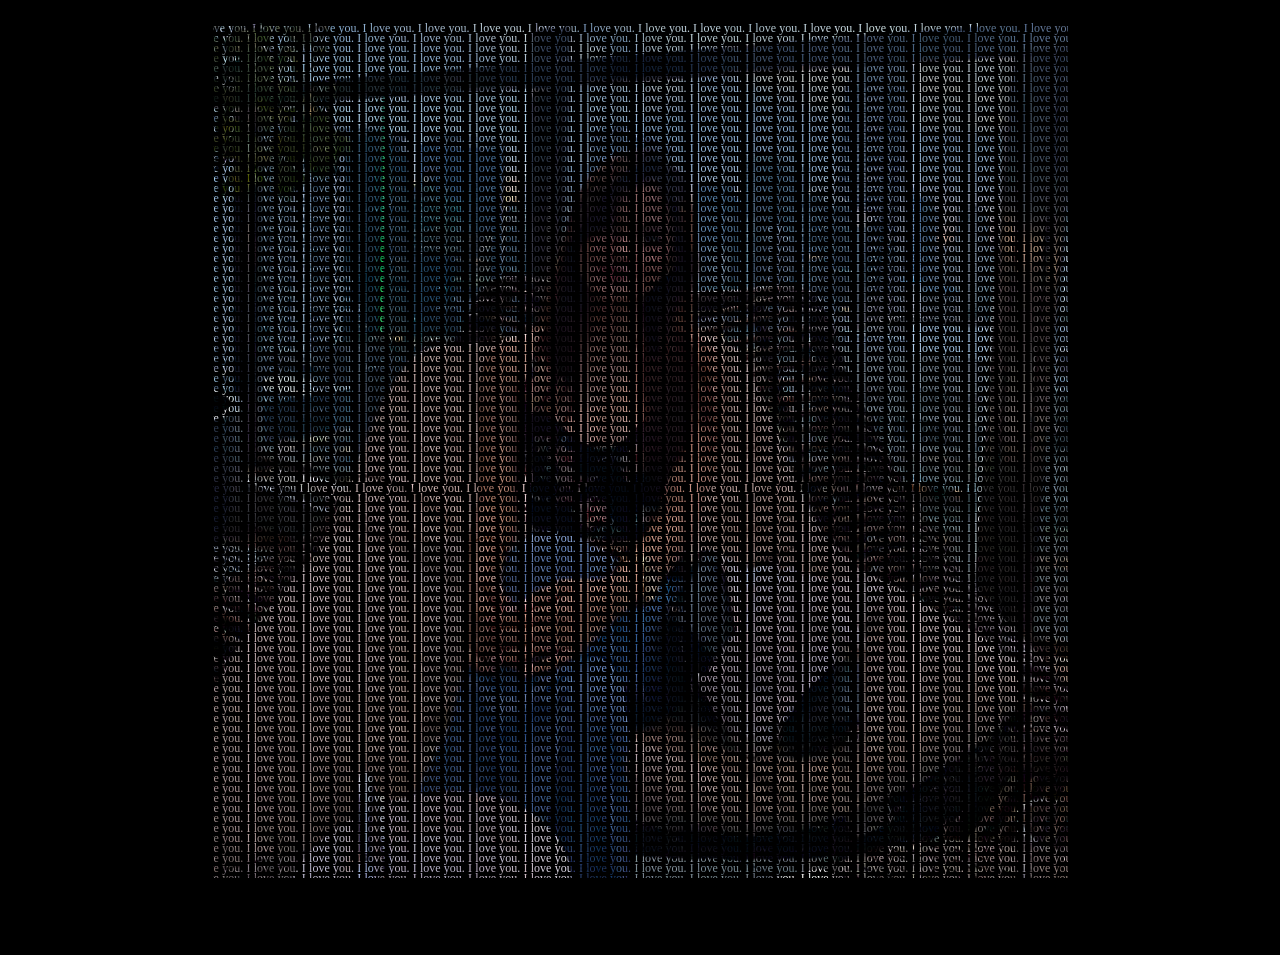
<file: index.html>
<!DOCTYPE html>
<html lang="en">
<head>
    <meta charset="UTF-8">
    <meta name="viewport" content="width=device-width, initial-scale=1.0">
    <title>Document</title>
    <link rel="stylesheet" href="walalang.css">
</head>
<body>
    <p>I love you. I love you. I love you. I love you. I love you. I love you. I love you. I love you. I love you. I love you. I love you. I love you. I love you. I love you. I love you. I love you. I love you. I love you. I love you. I love you. I love you. I love you. I love you. I love you. I love you. I love you. I love you. I love you. I love you. I love you. I love you. I love you. I love you. I love you. I love you. I love you. I love you. I love you. I love you. I love you. I love you. I love you. I love you. I love you. I love you. I love you. I love you. I love you. I love you. I love you. I love you. I love you. I love you. I love you. I love you. I love you. I love you. I love you. I love you. I love you. I love you. I love you. I love you. I love you. I love you. I love you. I love you. I love you. I love you. I love you. I love you. I love you. I love you. I love you. I love you. I love you. I love you. I love you. I love you. I love you. I love you. I love you. I love you. I love you. I love you. I love you. I love you. I love you. I love you. I love you. I love you. I love you. I love you. I love you. I love you. I love you. I love you. I love you. I love you. I love you. I love you. I love you. I love you. I love you. I love you. I love you. I love you. I love you. I love you. I love you. I love you. I love you. I love you. I love you. I love you. I love you. I love you. I love you. I love you. I love you. I love you. I love you. I love you. I love you. I love you. I love you. I love you. I love you. I love you. I love you. I love you. I love you. I love you. I love you. I love you. I love you. I love you. I love you. I love you. I love you. I love you. I love you. I love you. I love you. I love you. I love you. I love you. I love you. I love you. I love you. I love you. I love you. I love you. I love you. I love you. I love you. I love you. I love you. I love you. I love you. I love you. I love you. I love you. I love you. I love you. I love you. I love you. I love you. I love you. I love you. I love you. I love you. I love you. I love you. I love you. I love you. I love you. I love you. I love you. I love you. I love you. I love you. I love you. I love you. I love you. I love you. I love you. I love you. I love you. I love you. I love you. I love you. I love you. I love you. I love you. I love you. I love you. I love you. I love you. I love you. I love you. I love you. I love you. I love you. I love you. I love you. I love you. I love you. I love you. I love you. I love you. I love you. I love you. I love you. I love you. I love you. I love you. I love you. I love you. I love you. I love you. I love you. I love you. I love you. I love you. I love you. I love you. I love you. I love you. I love you. I love you. I love you. I love you. I love you. I love you. I love you. I love you. I love you. I love you. I love you. I love you. I love you. I love you. I love you. I love you. I love you. I love you. I love you. I love you. I love you. I love you. I love you. I love you. I love you. I love you. I love you. I love you. I love you. I love you. I love you. I love you. I love you. I love you. I love you. I love you. I love you. I love you. I love you. I love you. I love you. I love you. I love you. I love you. I love you. I love you. I love you. I love you. I love you. I love you. I love you. I love you. I love you. I love you. I love you. I love you. I love you. I love you. I love you. I love you. I love you. I love you. I love you. I love you. I love you. I love you. I love you. I love you. I love you. I love you. I love you. I love you. I love you. I love you. I love you. I love you. I love you. I love you. I love you. I love you. I love you. I love you. I love you. I love you. I love you. I love you. I love you. I love you. I love you. I love you. I love you. I love you. I love you. I love you. I love you. I love you. I love you. I love you. I love you. I love you. I love you. I love you. I love you. I love you. I love you. I love you. I love you. I love you. I love you. I love you. I love you. I love you. I love you. I love you. I love you. I love you. I love you. I love you. I love you. I love you. I love you. I love you. I love you. I love you. I love you. I love you. I love you. I love you. I love you. I love you. I love you. I love you. I love you. I love you. I love you. I love you. I love you. I love you. I love you. I love you. I love you. I love you. I love you. I love you. I love you. I love you. I love you. I love you. I love you. I love you. I love you. I love you. I love you. I love you. I love you. I love you. I love you. I love you. I love you. I love you. I love you. I love you. I love you. I love you. I love you. I love you. I love you. I love you. I love you. I love you. I love you. I love you. I love you. I love you. I love you. I love you. I love you. I love you. I love you. I love you. I love you. I love you. I love you. I love you. I love you. I love you. I love you. I love you. I love you. I love you. I love you. I love you. I love you. I love you. I love you. I love you. I love you. I love you. I love you. I love you. I love you. I love you. I love you. I love you. I love you. I love you. I love you. I love you. I love you. I love you. I love you. I love you. I love you. I love you. I love you. I love you. I love you. I love you. I love you. I love you. I love you. I love you. I love you. I love you. I love you. I love you. I love you. I love you. I love you. I love you. I love you. I love you. I love you. I love you. I love you. I love you. I love you. I love you. I love you. I love you. I love you. I love you. I love you. I love you. I love you. I love you. I love you. I love you. I love you. I love you. I love you. I love you. I love you. I love you. I love you. I love you. I love you. I love you. I love you. I love you. I love you. I love you. I love you. I love you. I love you. I love you. I love you. I love you. I love you. I love you. I love you. I love you. I love you. I love you. I love you. I love you. I love you. I love you. I love you. I love you. I love you. I love you. I love you. I love you. I love you. I love you. I love you. I love you. I love you. I love you. I love you. I love you. I love you. I love you. I love you. I love you. I love you. I love you. I love you. I love you. I love you. I love you. I love you. I love you. I love you. I love you. I love you. I love you. I love you. I love you. I love you. I love you. I love you. I love you. I love you. I love you. I love you. I love you. I love you. I love you. I love you. I love you. I love you. I love you. I love you. I love you. I love you. I love you. I love you. I love you. I love you. I love you. I love you. I love you. I love you. I love you. I love you. I love you. I love you. I love you. I love you. I love you. I love you. I love you. I love you. I love you. I love you. I love you. I love you. I love you. I love you. I love you. I love you. I love you. I love you. I love you. I love you. I love you. I love you. I love you. I love you. I love you. I love you. I love you. I love you. I love you. I love you. I love you. I love you. I love you. I love you. I love you. I love you. I love you. I love you. I love you. I love you. I love you. I love you. I love you. I love you. I love you. I love you. I love you. I love you. I love you. I love you. I love you. I love you. I love you. I love you. I love you. I love you. I love you. I love you. I love you. I love you. I love you. I love you. I love you. I love you. I love you. I love you. I love you. I love you. I love you. I love you. I love you. I love you. I love you. I love you. I love you. I love you. I love you. I love you. I love you. I love you. I love you. I love you. I love you. I love you. I love you. I love you. I love you. I love you. I love you. I love you. I love you. I love you. I love you. I love you. I love you. I love you. I love you. I love you. I love you. I love you. I love you. I love you. I love you. I love you. I love you. I love you. I love you. I love you. I love you. I love you. I love you. I love you. I love you. I love you. I love you. I love you. I love you. I love you. I love you. I love you. I love you. I love you. I love you. I love you. I love you. I love you. I love you. I love you. I love you. I love you. I love you. I love you. I love you. I love you. I love you. I love you. I love you. I love you. I love you. I love you. I love you. I love you. I love you. I love you. I love you. I love you. I love you. I love you. I love you. I love you. I love you. I love you. I love you. I love you. I love you. I love you. I love you. I love you. I love you. I love you. I love you. I love you. I love you. I love you. I love you. I love you. I love you. I love you. I love you. I love you. I love you. I love you. I love you. I love you. I love you. I love you. I love you. I love you. I love you. I love you. I love you. I love you. I love you. I love you. I love you. I love you. I love you. I love you. I love you. I love you. I love you. I love you. I love you. I love you. I love you. I love you. I love you. I love you. I love you. I love you. I love you. I love you. I love you. I love you. I love you. I love you. I love you. I love you. I love you. I love you. I love you. I love you. I love you. I love you. I love you. I love you. I love you. I love you. I love you. I love you. I love you. I love you. I love you. I love you. I love you. I love you. I love you. I love you. I love you. I love you. I love you. I love you. I love you. I love you. I love you. I love you. I love you. I love you. I love you. I love you. I love you. I love you. I love you. I love you. I love you. I love you. I love you. I love you. I love you. I love you. I love you. I love you. I love you. I love you. I love you. I love you. I love you. I love you. I love you. I love you. I love you. I love you. I love you. I love you. I love you. I love you. I love you. I love you. I love you. I love you. I love you. I love you. I love you. I love you. I love you. I love you. I love you. I love you. I love you. I love you. I love you. I love you. I love you. I love you. I love you. I love you. I love you. I love you. I love you. I love you. I love you. I love you. I love you. I love you. I love you. I love you. I love you. I love you. I love you. I love you. I love you. I love you. I love you. I love you. I love you. I love you. I love you. I love you. I love you. I love you. I love you. I love you. I love you. I love you. I love you. I love you. I love you. I love you. I love you. I love you. I love you. I love you. I love you. I love you. I love you. I love you. I love you. I love you. I love you. I love you. I love you. I love you. I love you. I love you. I love you. I love you. I love you. I love you. I love you. I love you. I love you. I love you. I love you. I love you. I love you. I love you. I love you. I love you. I love you. I love you. I love you. I love you. I love you. I love you. I love you. I love you. I love you. I love you. I love you. I love you. I love you. I love you. I love you. I love you. I love you. I love you. I love you. I love you. I love you. I love you. I love you. I love you. I love you. I love you. I love you. I love you. I love you. I love you. I love you. I love you. I love you. I love you. I love you. I love you. I love you. I love you. I love you. I love you. I love you. I love you. I love you. I love you. I love you. I love you. I love you. I love you. I love you. I love you. I love you. I love you. I love you. I love you. I love you. I love you. I love you. I love you. I love you. I love you. I love you. I love you. I love you. I love you. I love you. I love you. I love you. I love you. I love you. I love you. I love you. I love you. I love you. I love you. I love you. I love you. I love you. I love you. I love you. I love you. I love you. I love you. I love you. I love you. I love you. I love you. I love you. I love you. I love you. I love you. I love you. I love you. I love you. I love you. I love you. I love you. I love you. I love you. I love you. I love you. I love you. I love you. I love you I love you. I love you. I love you. I love you. I love you. I love you. I love you. I love you. I love you. I love you. I love you. I love you. I love you. I love you. I love you. I love you. I love you. I love you. I love you. I love you. I love you. I love you. I love you. I love you. I love you. I love you. I love you. I love you. I love you. I love you. I love you. I love you. I love you. I love you. I love you. I love you. I love you. I love you. I love you. I love you. I love you. I love you. I love you. I love you. I love you. I love you. I love you. I love you. I love you. I love you. I love you. I love you. I love you. I love you. I love you. I love you. I love you. I love you. I love you. I love you. I love you. I love you. I love you. I love you. I love you. I love you. I love you. I love you. I love you. I love you. I love you. I love you. I love you. I love you. I love you. I love you. I love you. I love you. I love you. I love you. I love you. I love you. I love you. I love you. I love you. I love you. I love you. I love you. I love you. I love you. I love you. I love you. I love you. I love you. I love you. I love you. I love you. I love you. I love you. I love you. I love you. I love you. I love you. I love you. I love you. I love you. I love you. I love you. I love you. I love you. I love you. I love you. I love you. I love you. I love you. I love you. I love you. I love you. I love you. I love you. I love you. I love you. I love you. I love you. I love you. I love you. I love you. I love you. I love you. I love you. I love you. I love you. I love you. I love you. I love you. I love you. I love you. I love you. I love you. I love you. I love you. I love you. I love you. I love you. I love you. I love you. I love you. I love you. I love you. I love you. I love you. I love you. I love you. I love you. I love you. I love you. I love you. I love you. I love you. I love you. I love you. I love you. I love you. I love you. I love you. I love you. I love you. I love you. I love you. I love you. I love you. I love you. I love you. I love you. I love you. I love you. I love you. I love you. I love you. I love you. I love you. I love you. I love you. I love you. I love you. I love you. I love you. I love you. I love you. I love you. I love you. I love you. I love you. I love you. I love you. I love you. I love you. I love you. I love you. I love you. I love you. I love you. I love you. I love you. I love you. I love you. I love you. I love you. I love you. I love you. I love you. I love you. I love you. I love you. I love you. I love you. I love you. I love you. I love you. I love you. I love you. I love you. I love you. I love you. I love you. I love you. I love you. I love you. I love you. I love you. I love you. I love you. I love you. I love you. I love you. I love you. I love you. I love you. I love you. I love you. I love you. I love you. I love you. I love you. I love you. I love you. I love you. I love you. I love you. I love you. I love you. I love you. I love you. I love you. I love you. I love you. I love you. I love you. I love you. I love you. I love you. I love you. I love you. I love you. I love you. I love you. I love you. I love you. I love you. I love you. I love you. I love you. I love you. I love you. I love you. I love you. I love you. I love you. I love you. I love you. I love you. I love you. I love you. I love you. I love you. I love you. I love you. I love you. I love you. I love you. I love you. I love you. I love you. I love you. I love you. I love you. I love you. I love you. I love you. I love you. I love you. I love you. I love you. I love you. I love you. I love you. I love you. I love you. I love you. I love you. I love you. I love you. I love you. I love you. I love you. I love you. I love you. I love you. I love you. I love you. I love you. I love you. I love you. I love you. I love you. I love you. I love you. I love you. I love you. I love you. I love you. I love you. I love you. I love you. I love you. I love you. I love you. I love you. I love you. I love you. I love you. I love you. I love you. I love you. I love you. I love you. I love you. I love you. I love you. I love you. I love you. I love you. I love you. I love you. I love you. I love you. I love you. I love you. I love you. I love you. I love you. I love you. I love you. I love you. I love you. I love you. I love you. I love you. I love you. I love you. I love you. I love you. I love you. I love you. I love you. I love you. I love you. I love you. I love you. I love you. I love you. I love you. I love you. I love you. I love you. I love you. I love you. I love you. I love you. I love you. I love you. I love you. I love you. I love you. I love you. I love you. I love you. I love you. I love you. I love you. I love you. I love you. I love you. I love you. I love you. I love you. I love you. I love you. I love you. I love you. I love you. I love you. I love you. I love you. I love you. I love you. I love you. I love you. I love you. I love you. I love you. I love you. I love you. I love you. I love you. I love you. I love you. I love you. I love you. I love you. I love you. I love you. I love you. I love you. I love you. I love you. I love you. I love you. I love you. I love you. I love you. I love you. I love you. I love you. I love you. I love you. I love you. I love you. I love you. I love you. I love you. I love you. I love you. I love you. I love you. I love you. I love you. I love you. I love you. I love you. I love you. I love you. I love you. I love you. I love you. I love you. I love you. I love you. I love you. I love you. I love you. I love you. I love you. I love you. I love you. I love you. I love you. I love you. I love you. I love you. I love you. I love you. I love you. I love you. I love you. I love you. I love you. I love you. I love you. I love you. I love you. I love you. I love you. I love you. I love you. I love you. I love you. I love you. I love you. I love you. I love you. I love you. I love you. I love you. I love you. I love you. I love you. I love you. I love you. I love you. I love you. I love you. I love you. I love you. I love you. I love you. I love you. I love you. I love you. I love you. I love you. I love you. I love you. I love you. I love you. I love you. I love you. I love you. I love you. I love you. I love you. I love you. I love you. I love you. I love you. I love you. I love you. I love you. I love you. I love you. I love you. I love you. I love you. I love you. I love you. I love you. I love you. I love you. I love you. I love you. I love you. I love you. I love you. I love you. I love you. I love you. I love you. I love you. I love you. I love you. I love you. I love you. I love you. I love you. I love you. I love you. I love you. I love you. I love you. I love you. I love you. I love you. I love you. I love you. I love you. I love you. I love you. I love you. I love you. I love you. I love you. I love you. I love you. I love you. I love you. I love you. I love you. I love you. I love you. I love you. I love you. I love you. I love you. I love you. I love you. I love you. I love you. I love you. I love you. I love you. I love you. I love you. I love you. I love you. I love you. I love you. I love you. I love you. I love you. I love you. I love you. I love you. I love you. I love you. I love you. I love you. I love you. I love you. I love you. I love you. I love you. I love you. I love you. I love you. I love you. I love you. I love you. I love you. I love you. I love you. I love you. I love you. I love you. I love you. I love you. I love you. I love you. I love you. I love you. I love you. I love you. I love you. I love you. I love you. I love you. I love you. I love you. I love you. I love you. I love you. I love you. I love you. I love you. I love you. I love you. I love you. I love you. I love you. I love you. I love you. I love you. I love you. I love you. I love you. I love you. I love you. I love you. I love you. I love you. I love you. I love you. I love you. I love you. I love you. I love you. I love you. I love you. I love you. I love you. I love you. I love you. I love you. I love you. I love you. I love you. I love you. I love you. I love you. I love you. I love you. I love you. I love you. I love you. I love you. I love you. I love you. I love you. I love you. I love you. I love you. I love you. I love you. I love you. I love you. I love you. I love you. I love you. I love you. I love you. I love you. I love you. I love you. I love you. I love you. I love you. I love you. I love you. I love you. I love you. I love you. I love you. I love you. I love you. I love you. I love you. I love you. I love you. I love you. I love you. I love you. I love you. I love you. I love you. I love you. I love you. I love you. I love you. I love you. I love you. I love you. I love you. I love you. I love you. I love you. I love you. I love you. I love you. I love you. I love you. I love you. I love you. I love you. I love you. I love you. I love you. I love you. I love you. I love you. I love you. I love you. I love you. I love you. I love you. I love you. I love you. I love you. I love you. I love you. I love you. I love you. I love you. I love you. I love you. I love you. I love you. I love you. I love you. I love you. I love you. I love you. I love you. I love you. I love you. I love you. I love you. I love you. I love you. I love you. I love you. I love you. I love you. I love you. I love you. I love you. I love you. I love you. I love you. I love you. I love you. I love you. I love you. I love you. I love you. I love you. I love you. I love you. I love you. I love you. I love you. I love you. I love you. I love you. I love you. I love you. I love you. I love you. I love you. I love you. I love you. I love you. I love you. I love you. I love you. I love you. I love you. I love you. I love you. I love you. I love you. I love you. I love you. I love you. I love you. I love you. I love you. I love you. I love you. I love you. I love you. I love you. I love you. I love you. I love you. I love you. I love you. I love you. I love you. I love you. I love you. I love you. I love you. I love you. I love you. I love you. I love you. I love you. I love you. I love you. I love you. I love you. I love you. I love you. I love you. I love you. I love you. I love you. I love you. I love you. I love you. I love you. I love you. I love you. I love you. I love you. I love you. I love you. I love you. I love you. I love you. I love you. I love you. I love you. I love you. I love you. I love you. I love you. I love you. I love you. I love you. I love you. I love you. I love you. I love you. I love you. I love you. I love you. I love you. I love you. I love you. I love you. I love you. I love you. I love you. I love you. I love you. I love you. I love you. I love you. I love you. I love you. I love you. I love you. I love you. I love you. I love you. I love you. I love you. I love you. I love you. I love you. I love you. I love you. I love you. I love you. I love you. I love you. I love you. I love you. I love you. I love you. I love you. I love you. I love you. I love you. I love you. I love you. I love you. I love you. I love you. I love you. I love you. I love you. I love you. I love you. I love you. I love you. I love you. I love you. I love you. I love you. I love you. I love you. I love you. I love you. I love you. I love you. I love you. I love you. I love you. I love you. I love you. I love you. I love you. I love you. I love you. I love you. I love you. I love you. I love you. I love you. I love you. I love you. I love you. I love you. I love you. I love you. I love you. I love you. I love you. I love you. I love you. I love you. I love you. I love you. I love you. I love you. I love you. I love you. I love you. I love you. I love you. I love you. I love you. I love you. I love you. I love you. I love you. I love you. I love you. I love you. I love you. I love you. I love you. I love you. I love you. I love you. I love you. I love you. I love you. I love you. I love you. I love you. I love you. I love you. I love you. I love you. I love you

</p>
    
</body>
</html>
</file>
<file: walalang.css>
body{
    margin:0;
    padding:0;
    background:black;
    display:flex;
    justify-content:center;
    align-items:center;
    height:100vh;
}

p{
    width:95vw;
    height:95vh;

    background-image:url("portraittt.jpg");
    background-size:contain;
    background-repeat:no-repeat;
    background-position:center;

    font-size:12px;
    line-height:10px;
    text-align:justify;

    -webkit-background-clip:text;
    background-clip:text;
    color:transparent;
}
</file>
